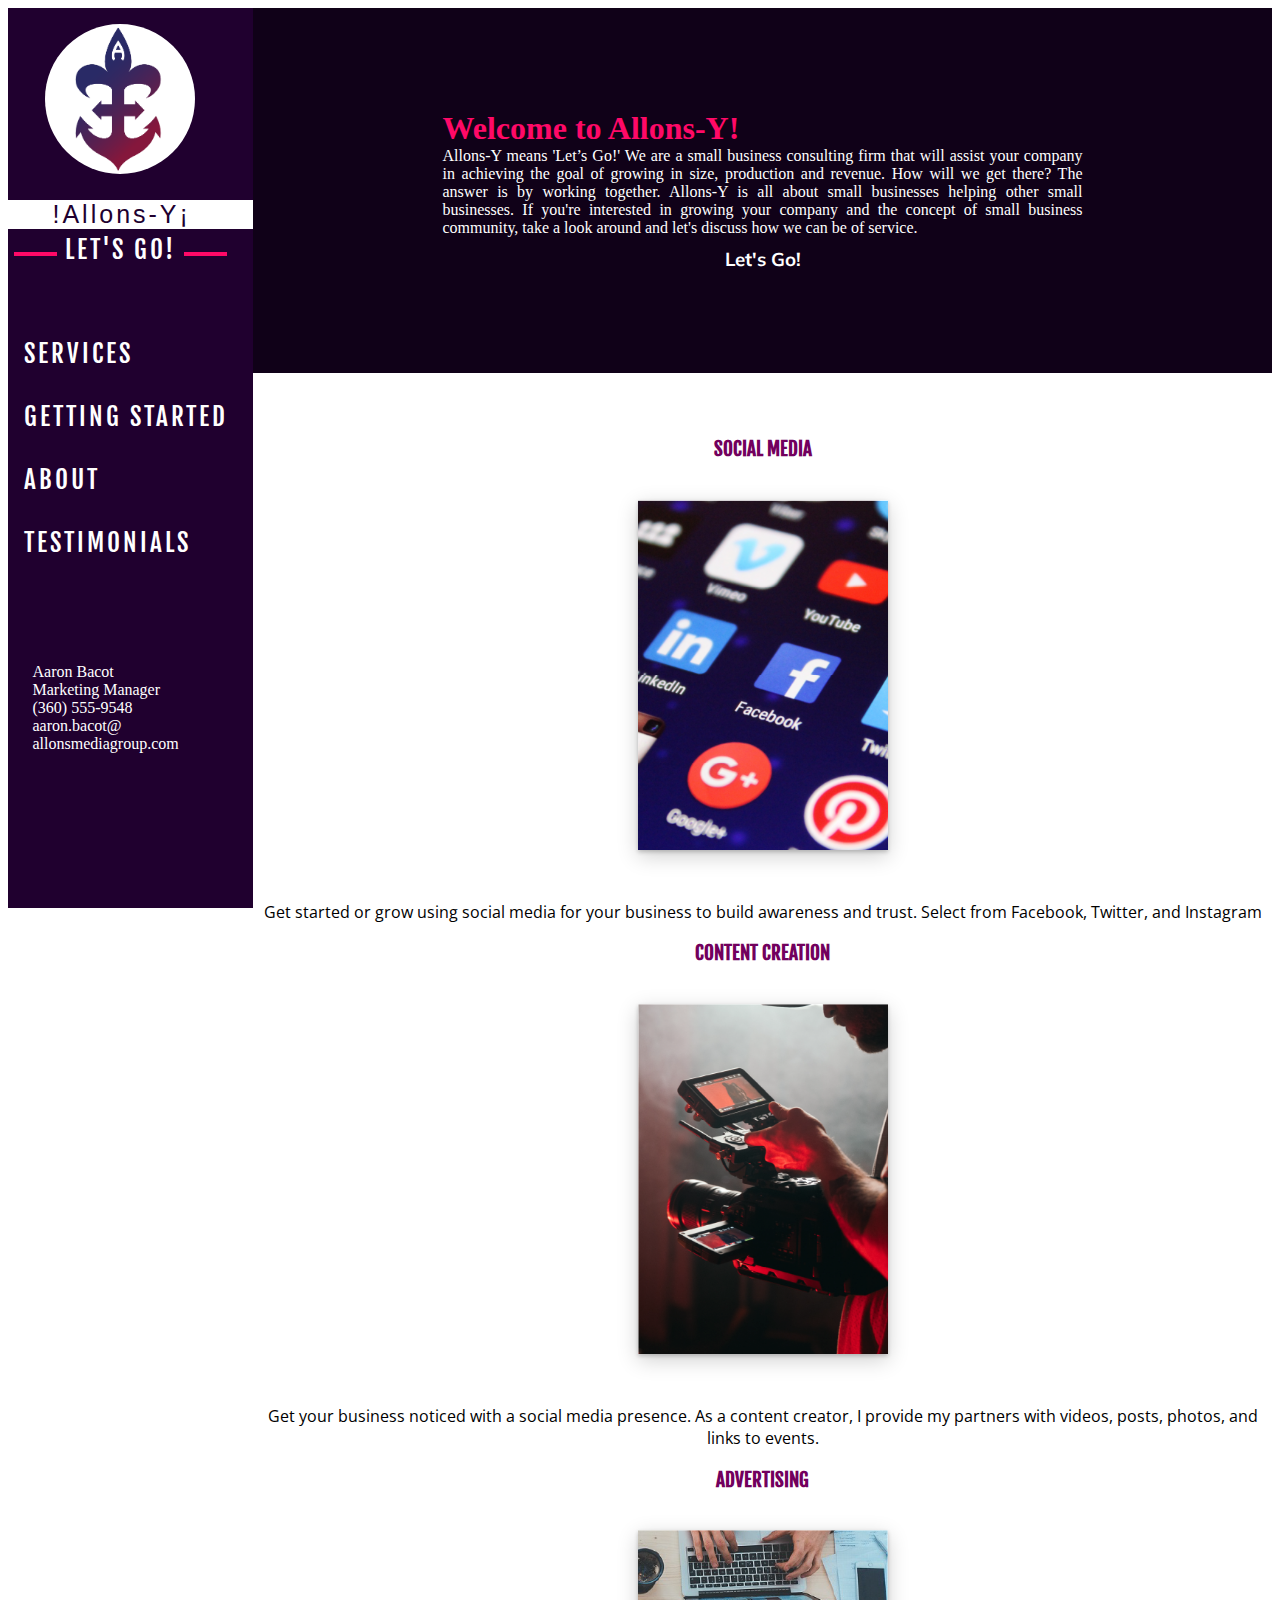
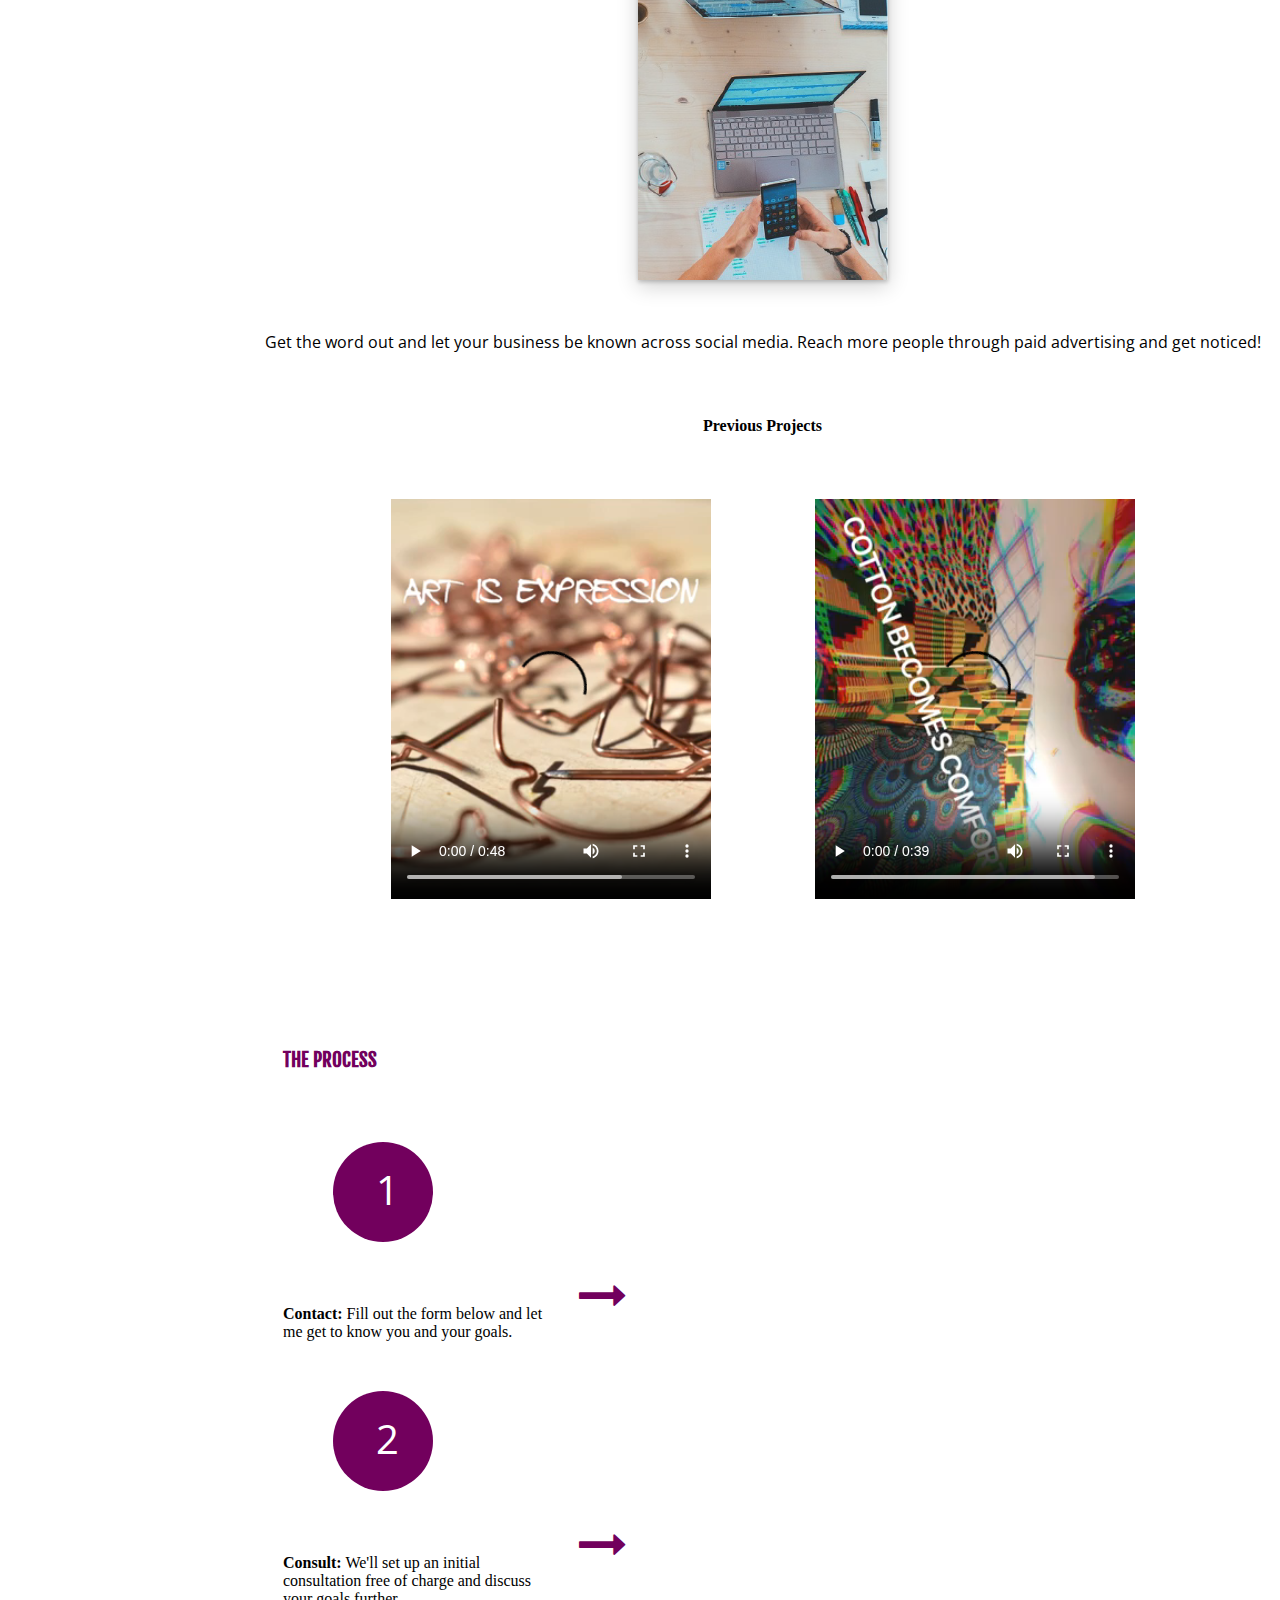
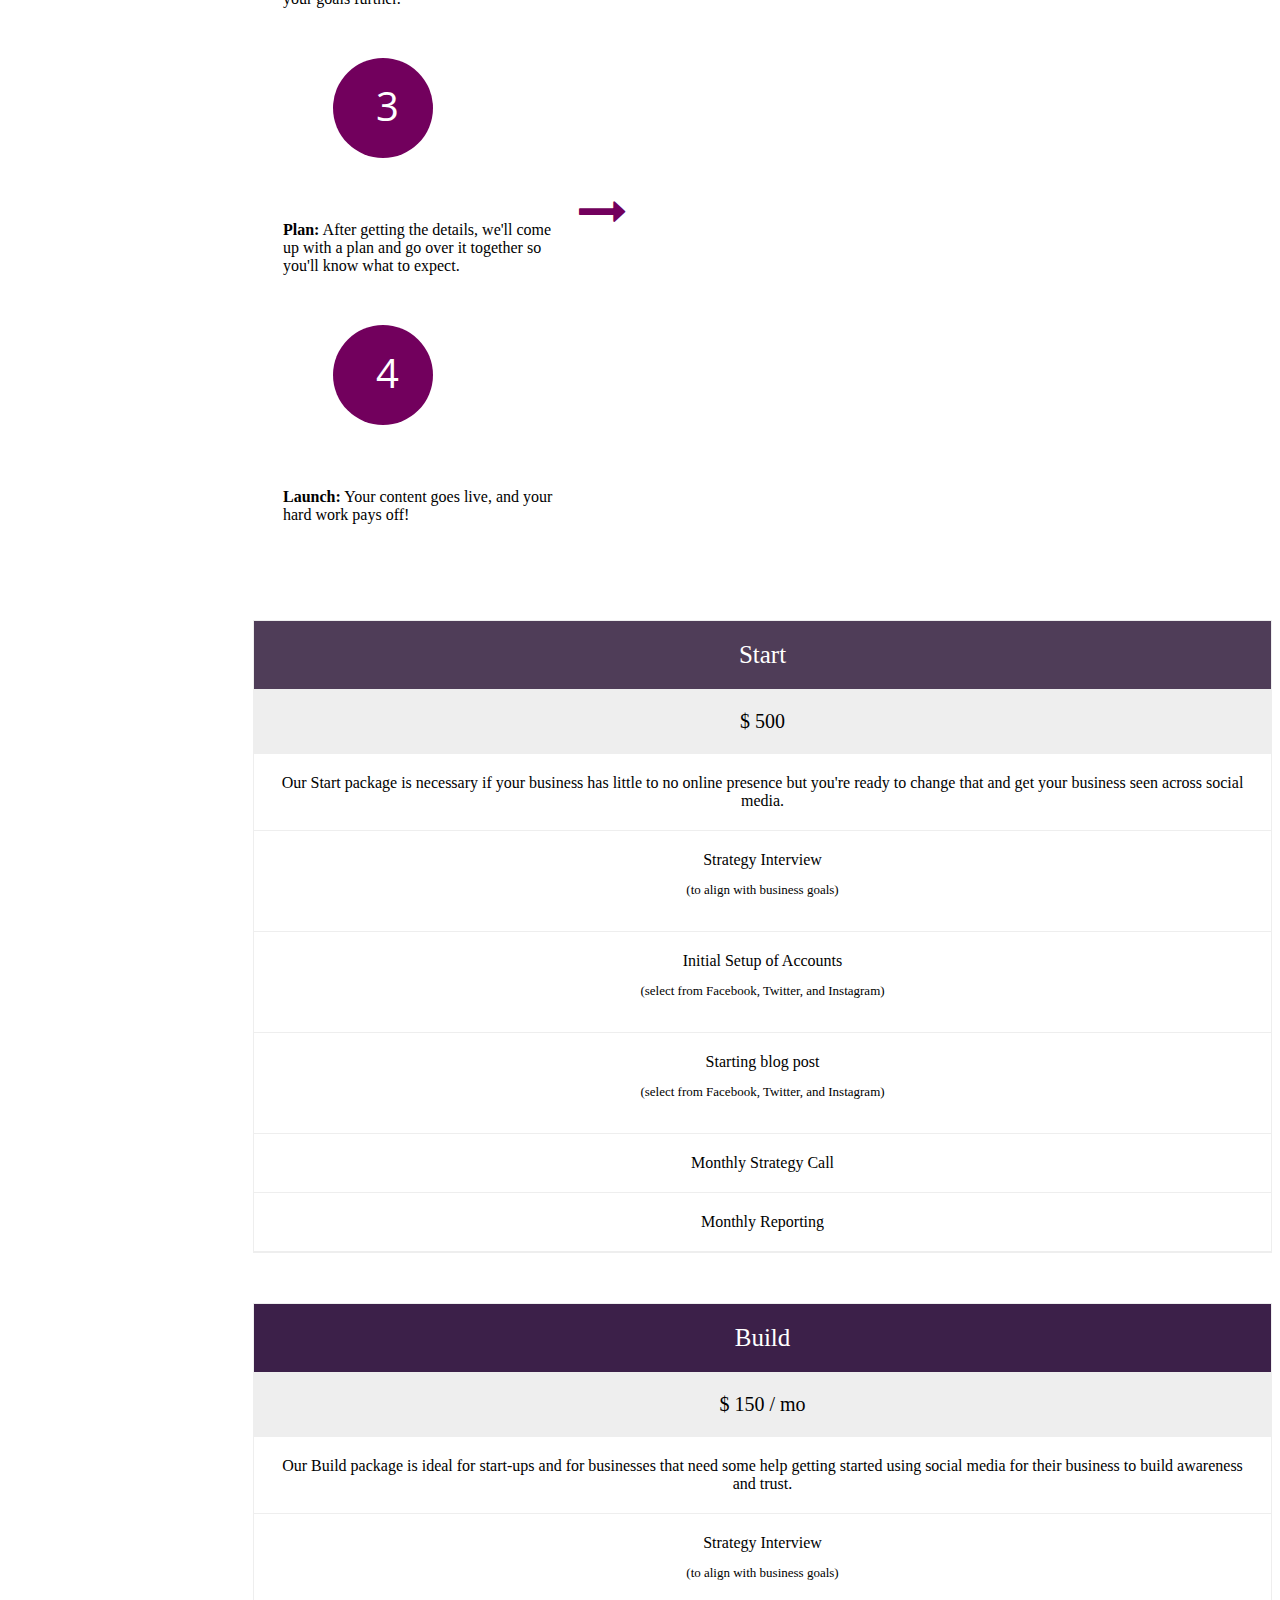
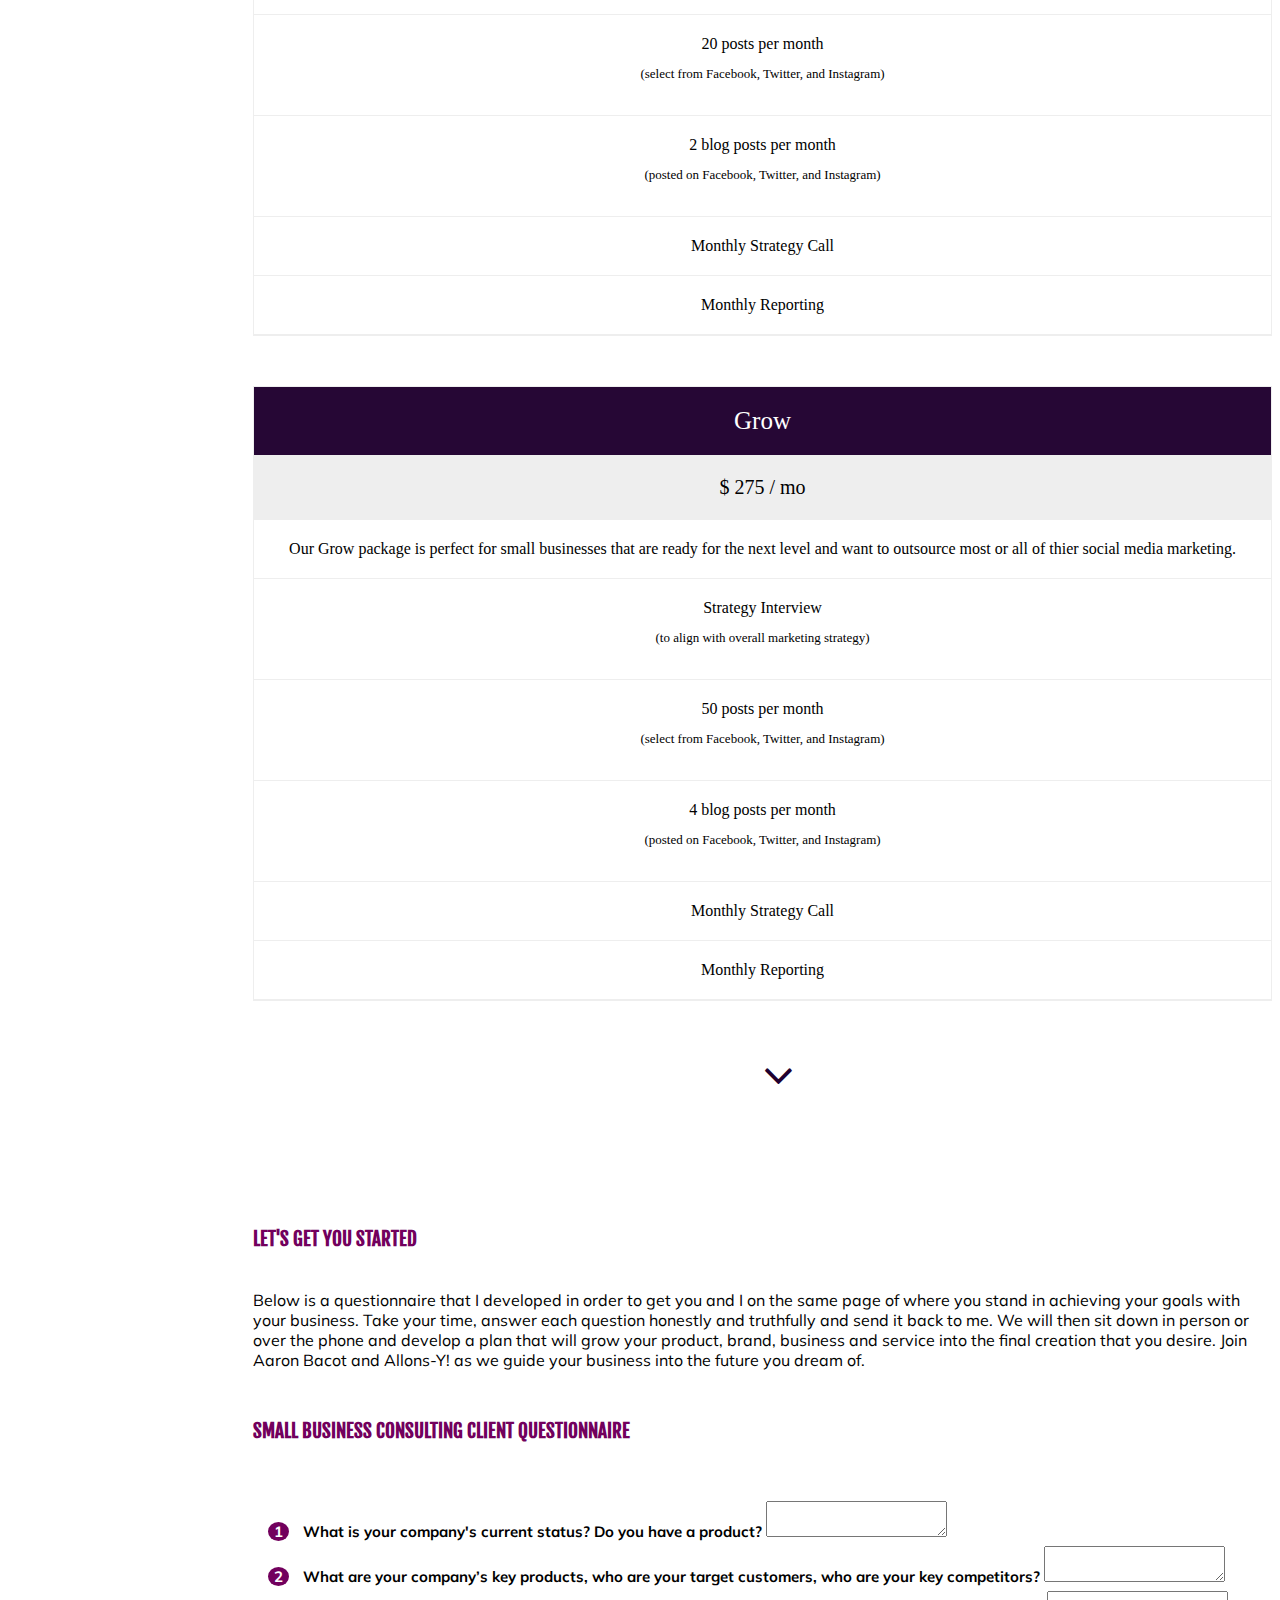
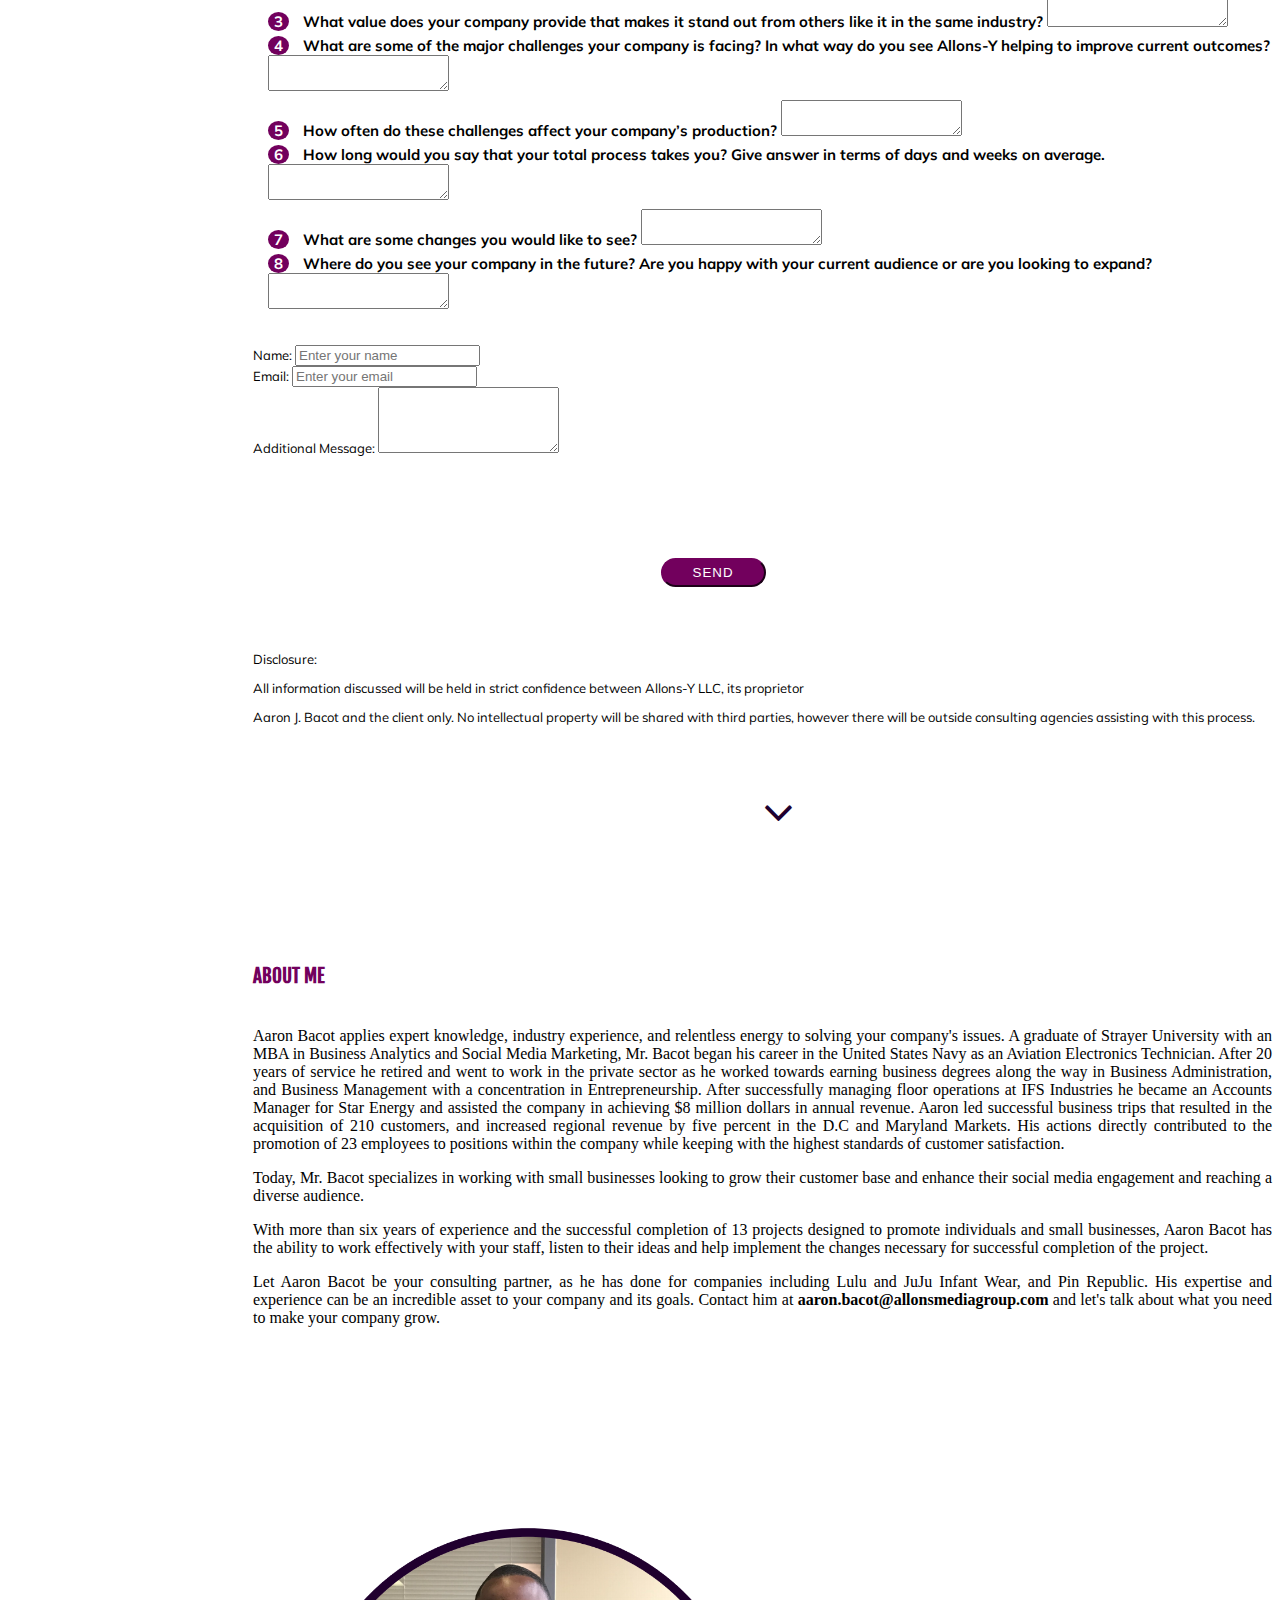
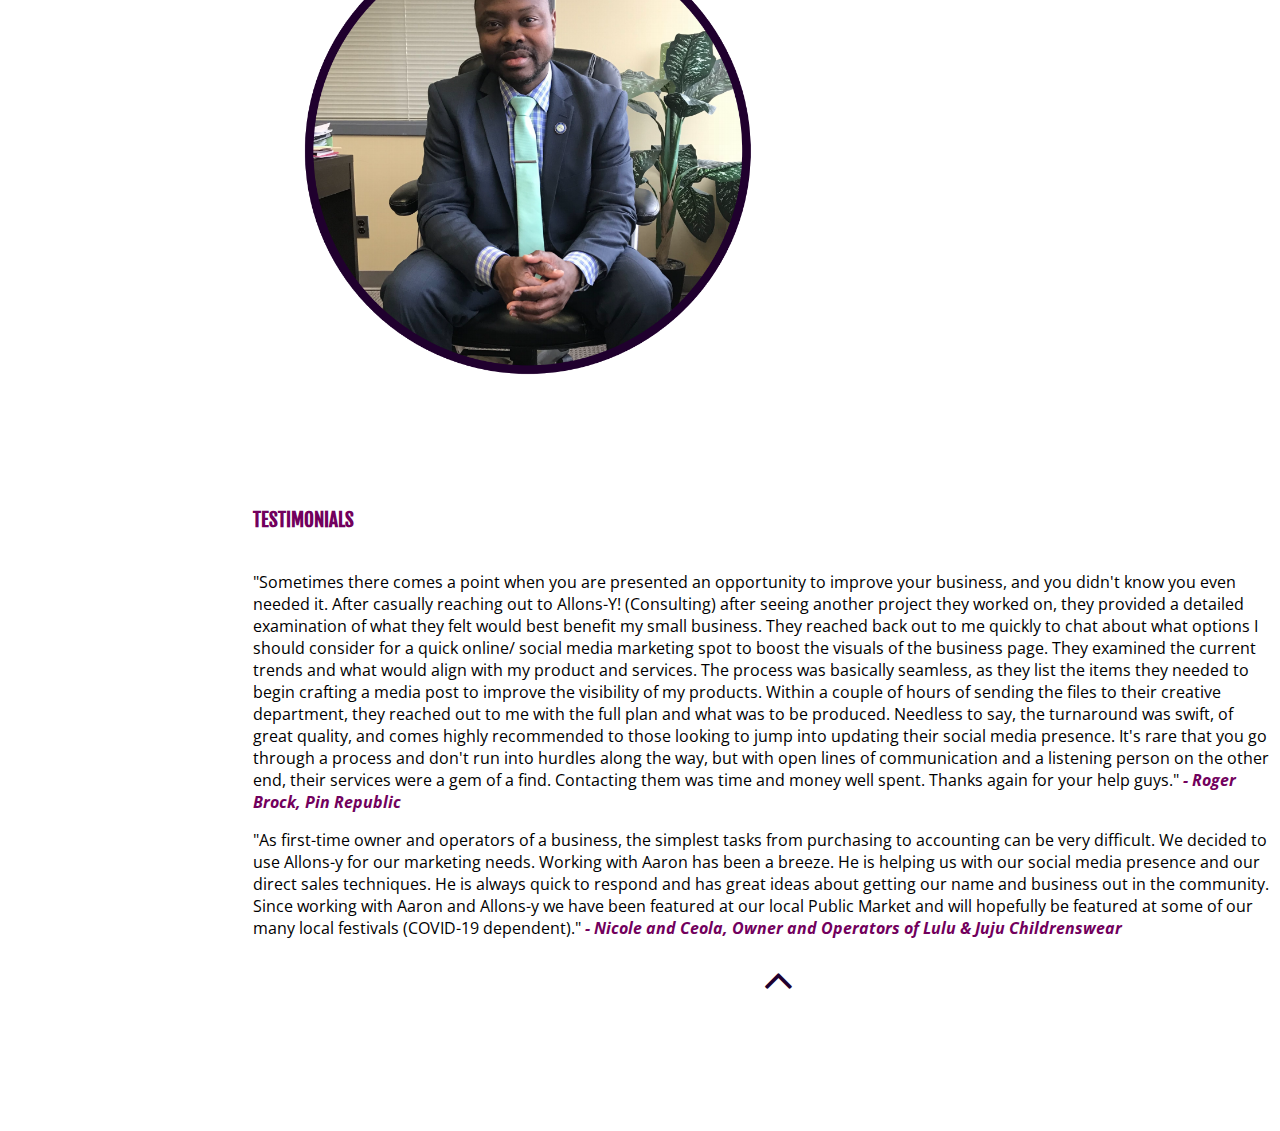
<file: index.html>
<!DOCTYPE html>
<html lang="en">
<head>
    <meta charset="UTF-8">
    <meta http-equiv="X-UA-Compatible" content="IE=edge">
    <meta name="viewport" content="width=device-width, initial-scale=1.0">
    <link rel="stylesheet" type="text/css" href="css/p1-styles.css">
    <link rel="stylesheet" type="text/css" href="css/p2-styles.css">
    <link rel="stylesheet" type="text/css" href="css/p3-styles.css">
    <link rel="stylesheet" type="text/css" href="css/p4-styles.css">
    <link href="https://cdn.jsdelivr.net/npm/bootstrap@5.1.3/dist/css/bootstrap.min.css" rel="stylesheet" integrity="sha384-1BmE4kWBq78iYhFldvKuhfTAU6auU8tT94WrHftjDbrCEXSU1oBoqyl2QvZ6jIW3" crossorigin="anonymous">
    <!-- FONT AWESOME -->	
    <link rel="stylesheet" href="https://cdnjs.cloudflare.com/ajax/libs/font-awesome/4.7.0/css/font-awesome.min.css">

    <!-- NARROW GOOGLE FONT -->
	<link rel="preconnect" href="https://fonts.gstatic.com">
	<link href="https://fonts.googleapis.com/css2?family=Open+Sans+Condensed:wght@300&display=swap" rel="stylesheet">
	<link rel="preconnect" href="https://fonts.gstatic.com">
	<link href="https://fonts.googleapis.com/css2?family=Fjalla+One&display=swap" rel="stylesheet">

	<!-- BOLD VERSION -->
	<link rel="preconnect" href="https://fonts.gstatic.com">
	<link href="https://fonts.googleapis.com/css2?family=Open+Sans+Condensed:wght@700&display=swap" rel="stylesheet">
	
	<link rel="preconnect" href="https://fonts.gstatic.com">
	<link href="https://fonts.googleapis.com/css2?family=Mulish&display=swap" rel="stylesheet">
    
    <title>Allons-Y Media Group</title>
  	<script src="script.js" defer></script>
</head>
<body>

    <!------- Side Nav -------->
<div class="sidebar">
		<a id="sidebar-logo" href="#panel1">
			<div class="nav_circle">
				<img class="nav_logo" src="assets/logo.png" />
			</div>
			<div class="logo_name">
				<span class="nav_logo_name">!Allons-Y&#161;</span>
			</div>
			<div class="lets_go">
				<span class="lets">LET'S GO!</span>
			</div>
		</a>

    <a href="#panel2">SERVICES</a>
    <a href="#panel2-2">GETTING STARTED</a>
    <a href="#panel4">ABOUT</a>
    <a href="#panel5">TESTIMONIALS</a>

    <div class="aaron_nav_contact">
        <p>Aaron Bacot<br>
            Marketing Manager<br>
            (360) 555-9548<br>
            aaron.bacot@<br>
			allonsmediagroup.com</p>
    </div>
</div>

<!------- Panel 1: Intro  ---------->
    <main id="panel1">
        <div class="container-fluid" id="p1-container">
            <div class="p1-text">
                <strong class="welcome">Welcome to Allons-Y! </strong> <br />
                Allons-Y means 'Let’s Go!' We are a small business consulting firm that will assist your company in achieving the goal of growing in size, production and revenue. How will we get there? The answer is by working together. Allons-Y is all about small businesses helping other small businesses. If you're interested in growing your company and the concept of small business community, take a look around and let's discuss how we can be of service.  
                <h3 class="item">
                    <span class="add-label"><a href="#panel2">!Allons-Y&#161;</a></span>
                    <span class="align">Let's Go!</span>
                </h3>
            </div>
        </div>

<!------- Panel 2: Services  ---------->
        <div class="container" id="panel2">
            <div class="row">

                <div class="col-sm">
                    <h3 class="headings">SOCIAL MEDIA</h3>
                    <img class="service-img" src="assets/socialmedia.png">
                    <p class="p-text">Get started or grow using social media for your business to build awareness and trust. Select from Facebook, Twitter, and Instagram  </p>
					</p>
                </div>

                <div class="col-sm">
                    <h3 class="headings">CONTENT CREATION</h3>
                    <img class="service-img" src="assets/contentcreation.png">
                    <p class="p-text">Get your business noticed with a social media presence. As a content creator, I provide my partners with videos, posts, photos, and links to events.</p>
                </div>

                <div class="col-sm">
                    <h3 class="headings">ADVERTISING</h3>
                    <img class="service-img" src="assets/marketing.png">
                    <p class="p-text">Get the word out and let your business be known across social media. Reach more people through paid advertising and get noticed!</p>
                </div>

            </div>
        </div>

<!--- Panel 2: Videos -->
		<div class="videos">
			<h4>Previous Projects </h4>

            <video controls class="video1">
            <source src="assets/video1.mp4" type="video/mp4"/>
            </video>

            <video controls>
            <source src="assets/video2.mp4" type="video/mp4" />
            </video>

        </div>

<!--- Panel 2: Process -->
			<div class="container">
				<div class="row justify-content-md-center" style="padding: 30px; margin-top: 6em;">
					<h3 class="headings">THE PROCESS</h3>
					<div class="col-sm process">
						<div class="process_circle">
							<div class="process_text">1</div>
						</div>
                         <i class="fa fa-long-arrow-right" id="process-arrow" style="margin-top:30px;font-size:48px;color:#72005d;"></i>
						<p class="process-text"><b>Contact:</b> Fill out the form below and let me get to know you and your goals.</p>
					</div>
					<div class="col-sm process">
						<div class="process_circle">
							<div class="process_text">2</div>
						</div>
                        <i class="fa fa-long-arrow-right" id="process-arrow" style="margin-top:30px;font-size:48px;color:#72005d;"></i>
						<p class="process-text"><b>Consult:</b> We'll set up an initial consultation free of charge and discuss your goals further.</p>
					</div>
					<div class="col-sm process">
						<div class="process_circle">
							<div class="process_text">3</div>
						</div>
                        <i class="fa fa-long-arrow-right" id="process-arrow" style="margin-top:30px;font-size:48px;color:#72005d;"></i>
						<p class="process-text"><b>Plan:</b> After getting the details, we'll come up with a plan and go over it together so you'll know what to expect.</p>
					</div>
					<div class="col-sm process">
						<div class="process_circle">
							<div class="process_text">4</div>
						</div>
                        <i class="fa fa-long-arrow-right" id="process-arrow" style="margin-top:30px;font-size:48px;color:#ffffff;"></i>
						<p class="process-text"><b>Launch:</b> Your content goes live, and your hard work pays off!</p>
					</div>
				</div>
			</div>

<!--- Panel 2: Tiers -->
        <div class="container" id="panel2-2">
        <div class="row">

            <div class="col-sm">
                <ul class="price">
                    <li class="header" style="background-color:#4f3d58;">Start</li>
                    <li class="grey">$ 500</li>
                    <li>Our Start package is necessary if your business has little to no online presence but you're ready to change that and get your business seen across social media.</li>
                    <li>Strategy Interview
                        <p class="tier-subtitles">(to align with business goals)</p>
                    </li>
                    <li>Initial Setup of Accounts
                        <p class="tier-subtitles">(select from Facebook, Twitter, and Instagram)</p>
                    </li>
                    <li>Starting blog post
                        <p class="tier-subtitles">(select from Facebook, Twitter, and Instagram)</p>
                    </li>
                    <li>Monthly Strategy Call</li>
                    <li>Monthly Reporting</li>
                    <!-- <li class="grey"><button class="button" id="start_button1">Sign Up</button></li> -->
                </ul>
            </div>

            <div class="col-sm">
                <ul class="price">
                    <li class="header" style="background-color:#3c2049;">Build</li>
                    <li class="grey">$ 150 / mo</li>
                    <li>Our Build package is ideal for start-ups and for businesses that need some help getting started using social media for their business to build awareness and trust.</li>
                    <li>Strategy Interview
                        <p class="tier-subtitles">(to align with business goals)</p>
                    </li>
                    <li>20 posts per month
                        <p class="tier-subtitles">(select from Facebook, Twitter, and Instagram)</p>
                    </li>
                    <li>2 blog posts per month
                        <p class="tier-subtitles">(posted on Facebook, Twitter, and Instagram)</p>
                    </li>
                    <li>Monthly Strategy Call</li>
                    <li>Monthly Reporting</li>
                    <!-- <li class="grey"><button class="button" id="start_button2">Sign Up</button></li> -->
                </ul>
            </div>

            <div class="col-sm">
                <ul class="price">
                    <li class="header" style="background-color:#260735;">Grow</li>
                    <li class="grey">$ 275 / mo</li>
                    <li>Our Grow package is perfect for small businesses that are ready for the next level and want to outsource most or all of thier social media marketing.</li>
                    <li>Strategy Interview
                        <p class="tier-subtitles">(to align with overall marketing strategy)</p>
                    </li>
                    <li>50 posts per month
                        <p class="tier-subtitles">(select from Facebook, Twitter, and Instagram)</p>
                    </li>
                    <li>4 blog posts per month
                        <p class="tier-subtitles">(posted on Facebook, Twitter, and Instagram)</p>
                    </li>
                    <li>Monthly Strategy Call</li>
                    <li>Monthly Reporting</li>
                    <!-- <li class="grey"><button class="button" id="start_button3">Sign Up</button></li> -->
                </ul>
            </div>

        </div>
                <div class="next-section" style="margin-top:50px;">
				    <a href="#panel3"><i class="fa fa-angle-down" aria-hidden="true" style="font-size:48px; color: #20002f"></i></a>
			    </div>
        </div>

<!--- Panel 3: Form -->
		<div class="panel3" id="panel3">
			<div class="container">
				<h3 class="headings">LET'S GET YOU STARTED</h3>
				<p>
					Below is a questionnaire that I developed in order to get you and I on the same page of where you stand in achieving your goals with your business. Take your time, answer each question honestly and truthfully and send it back to me. We will then sit down in person or over the phone and develop a plan that will grow your product, brand, business and service into the final creation that you desire. Join Aaron Bacot and Allons-Y! as we guide your business into the future you dream of.
				</p>
				<h3 class="headings" style="padding-top: 30px;">SMALL BUSINESS CONSULTING CLIENT QUESTIONNAIRE</h3>
			</div>

			<div class="container" id="form-questions">
				<div class="row">
					<div class="col-sm-8">
						<form action="https://formsubmit.co/teamlumpiadesign@gmail.com" method="POST">
		<ol>
									<li class="question-item">
										<label for="question1">What is your company's current status? Do you have a product?</label>
										<textarea class="form-control" name="question1" rows="2"></textarea>
									</li>

									<li class="question-item">
										<label for="question2">What are your company’s key products, who are your target
											customers, who are your key competitors?</label>
										<textarea class="form-control" name="question2" rows="2"></textarea>
									</li>

									<li class="question-item">
										<label for="question3">What value does your company provide that makes it stand
											out from others like it in the same industry?</label>
										<textarea class="form-control" name="question3" rows="2"></textarea>
									</li>
									<li class="question-item">
										<label for="question4">What are some of the major challenges your company is
											facing? In what way do you see Allons-Y helping to improve current
											outcomes?</label>
										<textarea class="form-control" name="question4" rows="2"></textarea>
									</li>
									<li class="question-item">
										<label for="question5">How often do these challenges affect your company’s
											production?</label>
										<textarea class="form-control" name="question5" rows="2"></textarea>
									</li>
									<li class="question-item">
										<label for="question6">How long would you say that your total process takes you?
											Give answer in terms of days and weeks on
											average.</label>
										<textarea class="form-control" name="question6" rows="2"></textarea>
									</li>
									<li class="question-item">
										<label for="question7">What are some changes you would like to see?</label>
										<textarea class="form-control" name="question7" rows="2"></textarea>
									</li>
									<li class="question-item">
										<label for="question8">Where do you see your company in the future? Are you happy with your current audience or are you looking to expand?</label>
										<textarea class="form-control" name="question8" rows="2"></textarea>
									</li>
								</ol>

								<div class="col-sm-4" id="form-submit-section">
										<div class="form-group">
											<label for="client_name">Name: </label>
											<input type="name" class="form-control" name="client_name" placeholder="Enter your name">
										</div>
								
										<div class="form-group">
											<label for="client_email">Email:</label>
											<input type="email" class="form-control" name="client_email"
												placeholder="Enter your email" required>
										</div>
								
										<div class="form-group">
											<label for="client_message">Additional Message:</label>
											<textarea class="form-control" name="client_message" rows="4" required></textarea>
										</div>

										<button type="submit" class="form_button"><span class="btn-text">SEND</span></button>
								
									<div class="disclosure">
										<p>Disclosure:</p>
								
										<p>All information discussed will be held in strict confidence between Allons-Y LLC,
											its proprietor</p>
								
										<p>Aaron J. Bacot and the client only. No intellectual property will be shared with
											third parties, however there will be outside consulting agencies assisting with
											this process.</p>
									</div>
     <!-- <button type="submit">Send</button> -->
</form>

					</div>

					</div>
				</div>
			</div>

            <div class="next-section">
				<a href="#panel4"><i class="fa fa-angle-down" aria-hidden="true" style="font-size:48px; color: #20002f"></i></a>
            </div>
		
		</div>

<!--- Panel 4: About Me -->

        <div class="container" id="panel4">
        <div class="row">

            <div class="col-sm-8" id="about-me-bio">
                <h3 class="headings">ABOUT ME</h3>
                <p>Aaron Bacot applies expert knowledge, industry experience, and relentless energy to solving your company's issues. A graduate of Strayer University with an MBA in Business Analytics and Social Media Marketing, Mr. Bacot began his career in the United States Navy as an Aviation Electronics Technician. After 20 years of service he retired and went to work in the private sector as he worked towards earning business degrees along the way in Business Administration, and Business Management with a concentration in Entrepreneurship. After successfully managing floor operations at IFS Industries he became an Accounts Manager for Star Energy and assisted the company in achieving $8 million dollars in annual revenue. Aaron led successful business trips that resulted in the acquisition of 210 customers, and increased regional revenue by five percent in the D.C and Maryland Markets. His actions directly contributed to the promotion of 23 employees to positions within the company while keeping with the highest standards of customer satisfaction. </p>
                <p>Today, Mr. Bacot specializes in working with small businesses looking to grow their customer base and enhance their social media engagement and reaching a diverse audience. </p>
                <p>With more than six years of experience and the successful completion of 13 projects designed to promote individuals and small businesses, Aaron Bacot has the ability to work effectively with your staff, listen to their ideas and help implement the changes necessary for successful completion of the project.</p>
                <p>Let Aaron Bacot be your consulting partner, as he has done for companies including Lulu and JuJu Infant Wear, and Pin Republic. His expertise and experience can be an incredible asset to your company and its goals. Contact him at <b>aaron.bacot@allonsmediagroup.com</b> and let's talk about what you need to make your company grow.	</p>
            </div>

            <div class="col-sm-4">
           		<img class="about-me-img" src="assets/img_arron.png">
            </div>

        </div>
        </div>

<!--- Panel 5: Testimonials -->
		<div class="panel5" id="panel5">
			<div class="container">
				<h3 class="headings">TESTIMONIALS</h3>
				<p> 
					"Sometimes there comes a point when you are presented an opportunity to improve your business, and you didn't know you even needed it. After casually reaching out to Allons-Y! (Consulting) after seeing another project they worked on, they provided a detailed examination of what they felt would best benefit my small business. They reached back out to me quickly to chat about what options I should consider for a quick online/ social media marketing spot to boost the visuals of the business page. They examined the current trends and what would align with my product and services. The process was basically seamless, as they list the items they needed to begin crafting a media post to improve the visibility of my products. Within a couple of hours of sending the files to their creative department, they reached out to me with the full plan and what was to be produced. Needless to say, the turnaround was swift, of great quality, and comes highly recommended to those looking to jump into updating their social media presence. It's rare that you go through a process and don't run into hurdles along the way, but with open lines of communication and a listening person on the other end, their services were a gem of a find. Contacting them was time and money well spent. Thanks again for your help guys."
					<span class="testimonial-author">- Roger Brock, Pin Republic</span>
				</p>

				<p>
					"As first-time owner and operators of a business, the simplest tasks from
					purchasing to accounting can be very difficult. We decided to use Allons-y for our
					marketing needs. Working with Aaron has been a breeze. He is helping us with
					our social media presence and our direct sales techniques. He is always quick to
					respond and has great ideas about getting our name and business out in the
					community. Since working with Aaron and Allons-y we have been featured at our
					local Public Market and will hopefully be featured at some of our many local
					festivals (COVID-19 dependent)."
					<span class="testimonial-author">- Nicole and Ceola, Owner and Operators of Lulu & Juju Childrenswear</span>
				</p>
			</div>

            <div class="next-section">
				<a href="#panel1"><i class="fa fa-angle-up" aria-hidden="true" style="font-size:48px; color: #20002f"></i></a>
			</div>

		</div>

    </main>

</body>
</html>
</file>
<file: css/p1-styles.css>
.sidebar {
  margin: 0;
  padding: 0;
  width: 245px;
  background-color: #20002f;
  position: fixed;
  height: 100%;
  overflow-x: hidden;  
}

.sidebar a {
  display: block;
  color: rgb(255, 255, 255);
  padding: 16px;
  text-decoration: none;
  font-family: 'Fjalla One', sans-serif;
  letter-spacing: 3px;
  font-size: 25px;
}

.nav_logo {
  height: 150px;
  padding-left: 30px;
}

.nav_circle {
  margin: auto;
  height: 150px;
  width: 150px;
  background-color: white;
  border-radius: 50%;
  display: inline-block;
  margin-left: 10%;
}

.logo_name {
  margin-top: 20px;
  padding-left: 122px;
  background-color: white;
  position: relative;
  left: 50%;
  right: 50%;
  margin-left: -200px;
  font-family: 'Open Sans', sans-serif;
}

.nav_logo_name {
  color: #20002f;
}

.lets_go {
  width: 100%; 
  text-align: center; 
  border-bottom: 4px solid rgb(255, 9, 103);
  line-height: 0.1em;
  margin: 20px -10px 50px; 
} 

.lets {
  background-color: #20002f;
  padding: 8px;
}

.sidebar a:hover:not(.active) {
  color: rgb(255, 9, 103);
}

.aaron_nav_contact {
  color: white;
  padding-left: 10%;
  padding-top: 30%;
  letter-spacing: 0px;
}

/****** PANEL 1 ***************/

main { 
  margin-left: 245px;
 }

#p1-container{
  background-color: #100118;
  color: white;
}

.welcome {
  color: rgb(255, 9, 103);
  font-size: 2em;
}
.p1-text {
  margin: auto;
  padding-top: 10%;
  padding-bottom: 10%;
  width: 50vw;
  text-align: justify;
}
.p1-text h3 {
  max-width: fit-content;
  margin: auto;
}
.item {
  font-family:  'Mulish', sans-serif;
  padding-top: 10px;
  margin-left: 365px;
}
.item:hover{
  cursor: pointer;
}
.add-label{
  font-family:  'Mulish', sans-serif;
}
span.add-label{
  display:none;
 }
.item .add-label a{
  text-decoration: none;
  color:rgb(255, 9, 103);
}
 .item:hover span.align{
  display:none;
 }
 .item:hover span.add-label{
  display:block;
 }

 /* ------------- Mobile -------------*/

/* Lless than 700px, display nav horizontally  */
@media screen and (max-width: 700px) {
    .sidebar {
      width: 100%;
      height: auto;
      position: relative;
    }
    .sidebar a {
      float: left;
      font-size: 16px;
      letter-spacing: 1px;
    }
    div.content {margin-left: 0;
    }
    .aaron_nav_contact, #sidebar-logo {
        display: none;
    }
    main {
        margin: auto;
    }
    .p1-text{
        width: 95vw;
    }
}

/* Less than 400px, display nav vertically */
@media screen and (max-width: 400px) {
  .sidebar a {
    text-align: center;
    float: none;
    /* font-size: 12px; */
  }
}
</file>
<file: css/p2-styles.css>
#panel2 {
    margin-top: 4em;
    font-family: 'Open Sans Condensed', sans-serif;
    text-align: center;  
}

/* ------------- Services -------------*/

.headings {
  font-family: 'Fjalla One', sans-serif;
  padding-bottom: 20px;
  color: #72005d;
}

.service-img {
  box-shadow: 0 2px 4px 0 rgba(0, 0, 0, 0.2), 0 6px 20px 0 rgba(0, 0, 0, 0.19);
  background-color: white;
  width: 250px;
  height: 350px;
}

.p-text {
  padding-top: 30px;
}

.process_circle {
  height: 150px;
  width: 150px;
  background-color: #72005d;
  border-radius: 50%;
  margin-left: 50px;
  margin-top: 50px;
}

.process_text {
  font-size: 60px;
  padding-top: 30px;
  padding-left: 65px;
  padding-right: 75px;
  color: white;
  font-family: 'Open Sans Condensed', sans-serif;
}

.process-text {
  margin-top: -15px;
  width: 17em;
}

/* ------------- Videos -------------*/

.videos {
  max-width: fit-content;
  margin: auto;
  margin-top: 4em;
}

.videos h4 {
  max-width: fit-content;
  margin: auto;
  font-weight: bold;
}

video {
  height: 25rem;
  margin-top: 4rem;
}
.video1 {
  margin-right: 100px;
}

video::-webkit-media-controls-volume-slider {
  background-color: rgb(255, 9, 103);
  padding: 0;
  margin-top: 21px;
}

/* ------------- Process-------------*/
.process_circle {
  height: 100px;
  width: 100px;
  background-color: #72005d;
  border-radius: 50%;
  margin-left: 50px;
}

.process_text {
  font-size: 40px;
  padding-top: 20px;
  padding-left: 43px;
  padding-right: 55px;
  color: white;
  font-family: 'Open Sans Condensed', sans-serif;
}

.fa-long-arrow-right {
  bottom: 35%;
  margin-left: 200px;
  position: relative;
  left: 10%;
  right: 50%;
}

.next-section {
  bottom: 10px;
  margin-left: 50%;
  margin-right: 50%;
}

.process-text {
  width: 17em;
}

/* ------------- Tiers -------------*/

.price {
  list-style-type: none;
  border: 1px solid #eee;
  margin-top: 50px;
  padding: 0;
  -webkit-transition: 0.3s;
  transition: 0.3s;
}

.price:hover {
  box-shadow: 0 8px 12px 0 rgba(0,0,0,0.2)
}

.price .header {
  color: white;
  font-size: 25px;
}

.price li {
  border-bottom: 1px solid #eee;
  padding: 20px;
  text-align: center;
}

.tier-subtitles {
  text-align: center;
  font-size: 13px;
}

.price .grey {
  background-color: #eee;
  font-size: 20px;
}

.button {
  background-color: #100118;;
  border: none;
  color: white;
  padding: 10px 25px;
  text-align: center;
  text-decoration: none;
  font-size: 18px;
}

/* ------------- Mobile -------------*/

@media screen and (max-width: 700px) {
    .videos {
        margin-left: 5%;
    }
    .process-text {
        margin-top: 10px;
    }
    .process_circle, #process-arrow {
        display: none;
    }
}
</file>
<file: css/p4-styles.css>
/* ------------- About Me -------------*/
.panel4 {
    /* padding-bottom: 20%; */
    text-align: justify;
}

.about-me-img {
  width: 450px;
  margin-left: 50px;
  padding-top: 55px;
  margin-top: 8rem;
}

#about-me-container {
  padding-top: 12%;
}

/* @media screen and (max-width: 1200px) {
.about-me-img {
        display: none;
    }
} */

#about-me-bio {
    margin-top: 8rem;
    text-align: justify;
}


/* ------------- Testimonials -------------*/

.panel5 {
    margin: 8rem 0;
    font-family: 'Open Sans Condensed', sans-serif;
}

.testimonial-author {
  font-style: italic;
  color: #72005d;
  font-weight: bold;
}

/* ------------- Mobile -------------*/

@media screen and (max-width: 700px) {
  .about-me-img {
    width: 250px;
    margin-left: 25%;
    margin-top: 4rem;
  }
}
</file>
<file: css/p3-styles.css>
/* ------------- Form -------------*/
.panel3 {
    font-family: 'Mulish', sans-serif;
    margin-top: 8rem;
}

ol {
  list-style: none;
  counter-reset: item;
  padding-top: 20px;
  margin-left: -25px;
}
.question-item {
  counter-increment: item;
  margin-bottom: 5px;
  font-family:  'Mulish', sans-serif;
  font-weight: bold;
  font-size: 15px;
}
.question-item:before {
  margin-right: 10px;
  content: counter(item);
  background: #72005d;
  border-radius: 50%;
  color: white;
  width: 1.4em;
  text-align: center;
  display: inline-block;
}

#form-questions {
  margin-bottom: 50px;
  /* border: 1px solid red; */
}
#form-submit-section {
  margin-top: 2rem;
  /* border: 1px solid red; */
}

.disclosure {
  align-content: flex-end; 
  padding-top: 5%;
}

.form_button {
  letter-spacing: 1px; 
  margin-top: 10%; 
  margin-left: 40%; 
  margin-right: 40%; 
  background-color:  #72005d;
  color: white;
  border-radius: 50px;
  border-color: #72005d;
  padding: 5px 30px 5px 30px;
}

.btn-text {
  display: block;
  white-space: nowrap;
}

.col-sm-4 {
font-size: 13px;
}
</file>
